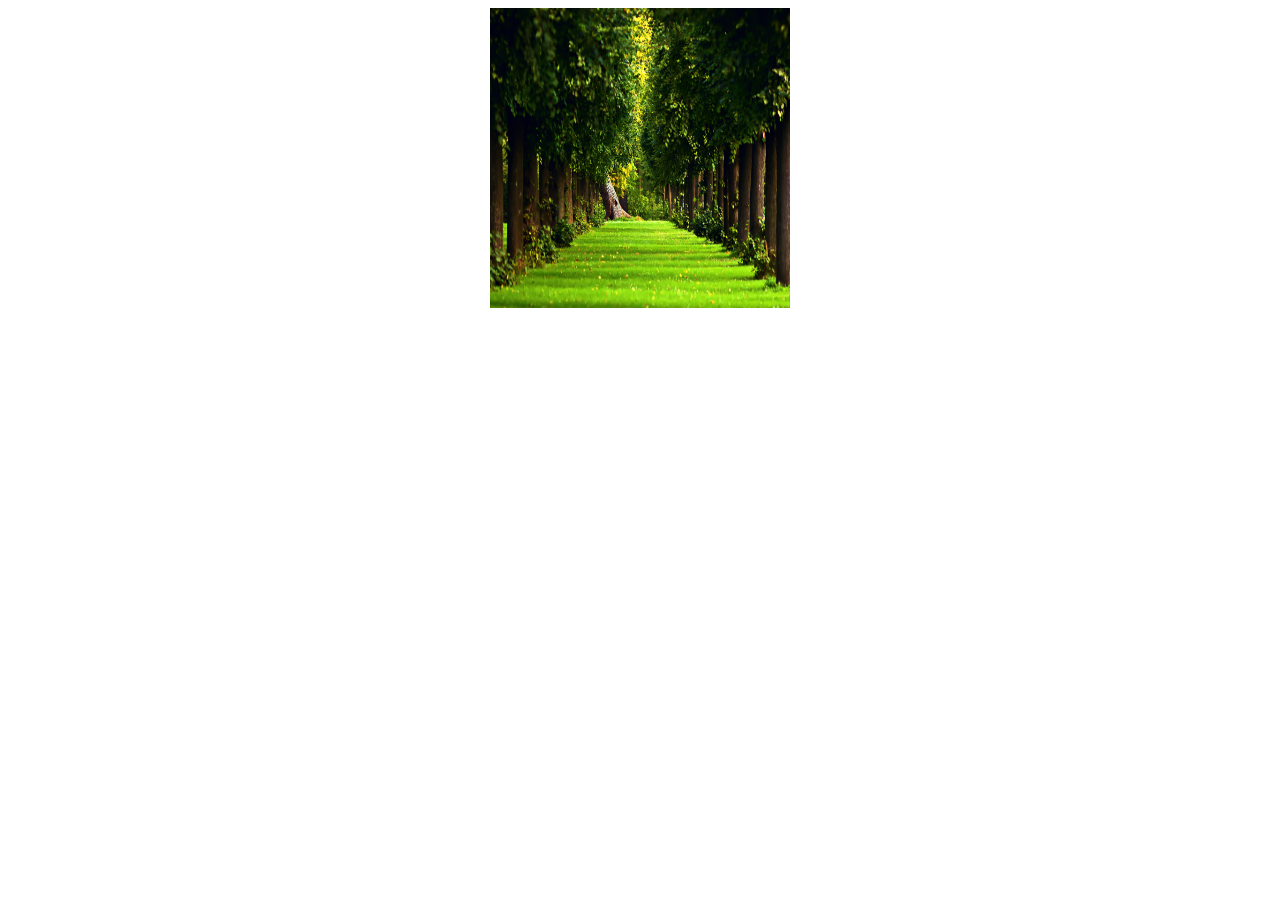
<file: practical_1/index.html>
<!DOCTYPE html>
<html lang="en">
<head>
    <meta charset="UTF-8">
    <meta name="viewport" content="width=device-width, initial-scale=1.0">
    <title>PROGRAM-1</title>
    <link rel="stylesheet" href="./style.css">
</head>
<body>
    
<img src="./img1.jpeg" alt="no image!" id="Slide_Show" class="image"/>


    <script src="./app.js"></script>
</body>
</html>
</file>
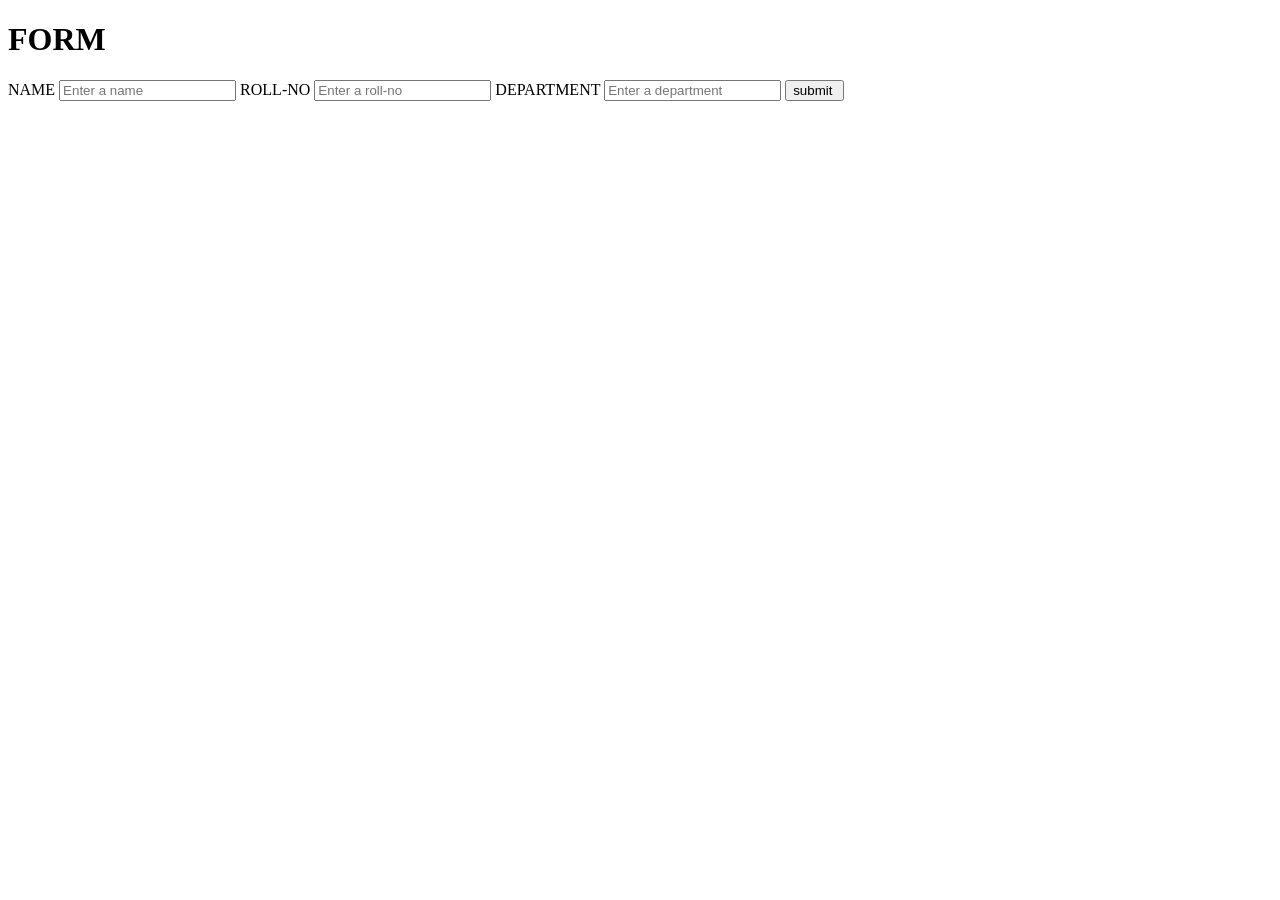
<file: server/index.html>
<!DOCTYPE html>
<html lang="en">
<head>
    <meta charset="UTF-8">
    <meta name="viewport" content="width=device-width, initial-scale=1.0">
    <title>RIGESTER</title>
</head>
<body>
    <h1>FORM</h1>
    <form action="/login" method="post">
        <label>NAME </label>
        <input type="text" name="name" id="name" value="" placeholder="Enter a name"/>
        <label>ROLL-NO </label>
        <input type="text" name="roll" id="roll" value="" placeholder="Enter a roll-no"/>
        <label>DEPARTMENT </label>
        <input type="text" name="department" id="department" value="" placeholder="Enter a department"/>

        <input type="submit" value="submit "/>
    </form>
</body>
</html>
</file>
<file: practical_1/style.css>
body{
    text-align: center;
}
.image{
    height: 300px;
    width: 300px;
}
</file>
